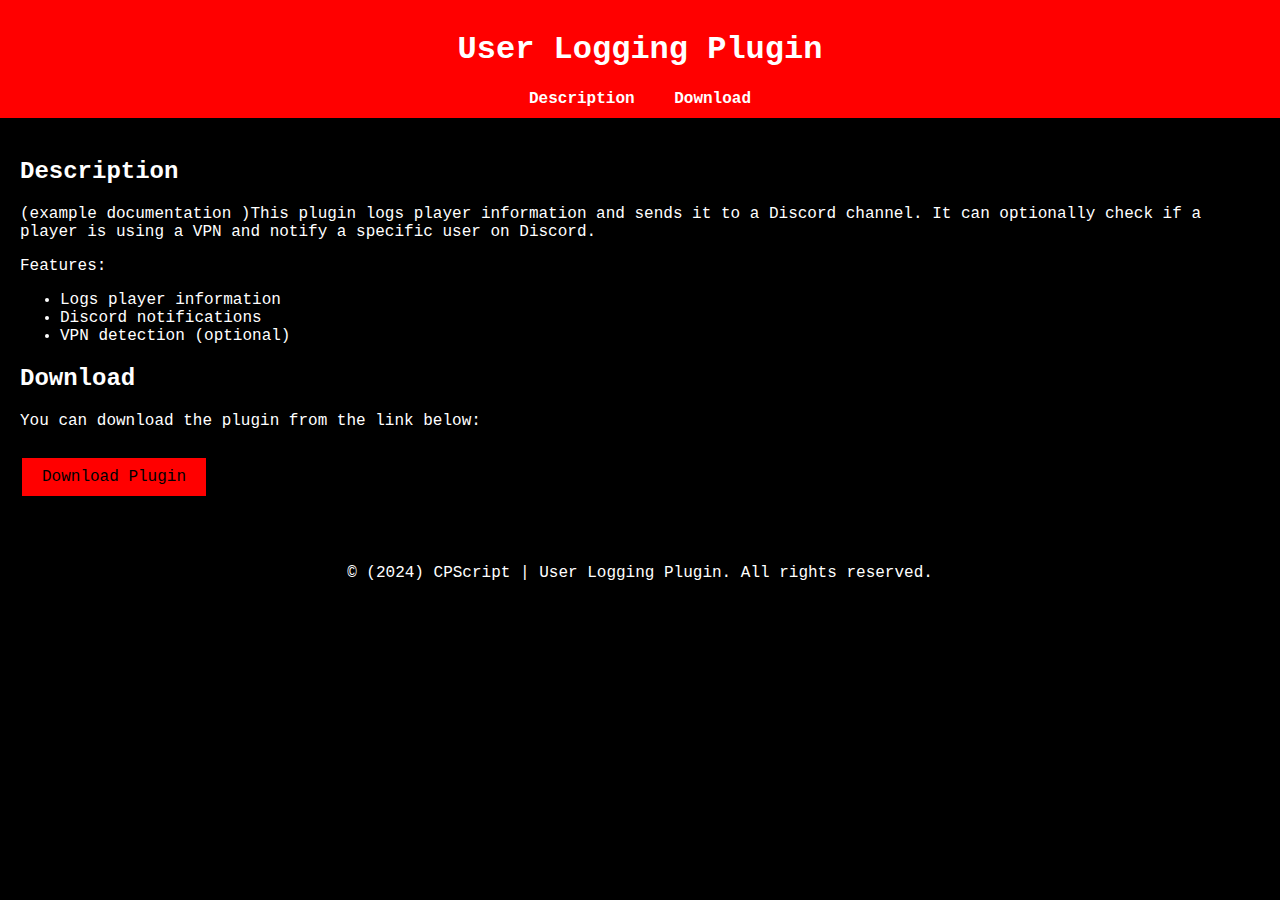
<file: doc/index.html>
<!DOCTYPE html>
<html lang="en">
<head>
    <meta charset="UTF-8">
    <meta name="viewport" content="width=device-width, initial-scale=1.0">
    <title>User Logging Plugin</title>
    <link rel="stylesheet" href="styles.css">
</head>
<body>
    <div class="navbar">
        <h1>User Logging Plugin</h1>
        <a href="#description" class="nav-link">Description</a>
        <a href="#download" class="nav-link">Download</a>
    </div>

    <div class="content">
        <h2 id="description">Description</h2>
        <p>(example documentation )This plugin logs player information and sends it to a Discord channel. It can optionally check if a player is using a VPN and notify a specific user on Discord.</p>
        <p>Features:</p>
        <ul>
            <li>Logs player information</li>
            <li>Discord notifications</li>
            <li>VPN detection (optional)</li>
        </ul>
        
        <h2 id="download">Download</h2>
        <p>You can download the plugin from the link below:</p>
        <a href="https://github.com/yourusername/yourplugin/releases/latest" class="button">Download Plugin</a>
    </div>

    <footer>
        <p>&copy; (2024) CPScript | User Logging Plugin. All rights reserved.</p>
    </footer>
</body>
</html>
</file>
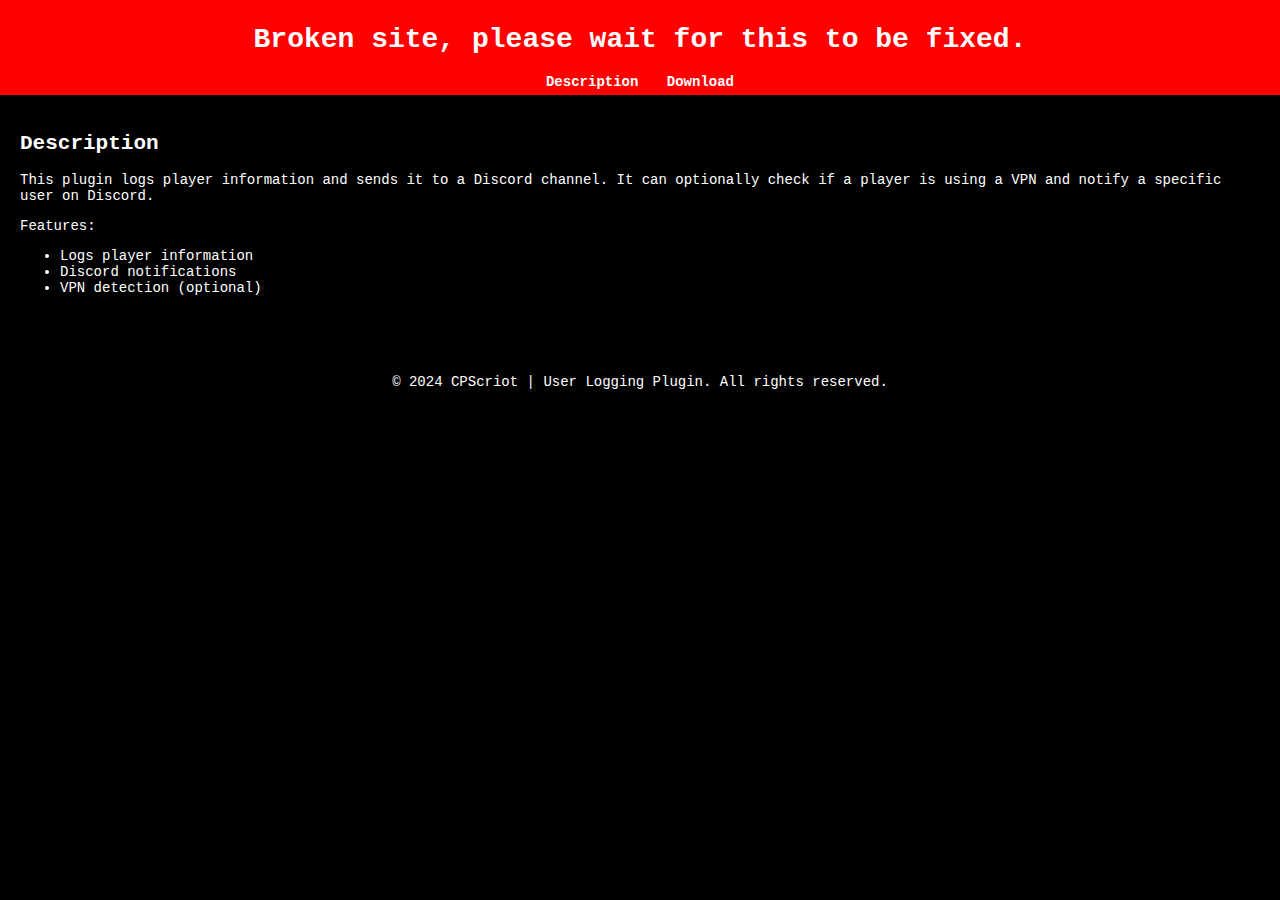
<file: docs/index.html>
<!DOCTYPE html>
<html lang="en">
<head>
    <meta charset="UTF-8">
    <meta name="viewport" content="width=device-width, initial-scale=1.0">
    <title>(BROKEN)Logging-Plugin Doc</title>
    <link rel="stylesheet" href="styles.css">
</head>
<body>
    <div class="navbar">
        <h1>Broken site, please wait for this to be fixed.</h1>
        <a href="index.html" class="nav-link">Description</a>
        <a href="docs/download.html" class="nav-link">Download</a>
    </div>

    <div class="content">
        <h2>Description</h2>
        <p>This plugin logs player information and sends it to a Discord channel. It can optionally check if a player is using a VPN and notify a specific user on Discord.</p>
        <p>Features:</p>
        <ul>
            <li>Logs player information</li>
            <li>Discord notifications</li>
            <li>VPN detection (optional)</li>
        </ul>
    </div>

    <footer>
        <p>&copy; 2024 CPScriot | User Logging Plugin. All rights reserved.</p>
    </footer>
</body>
</html>
</file>
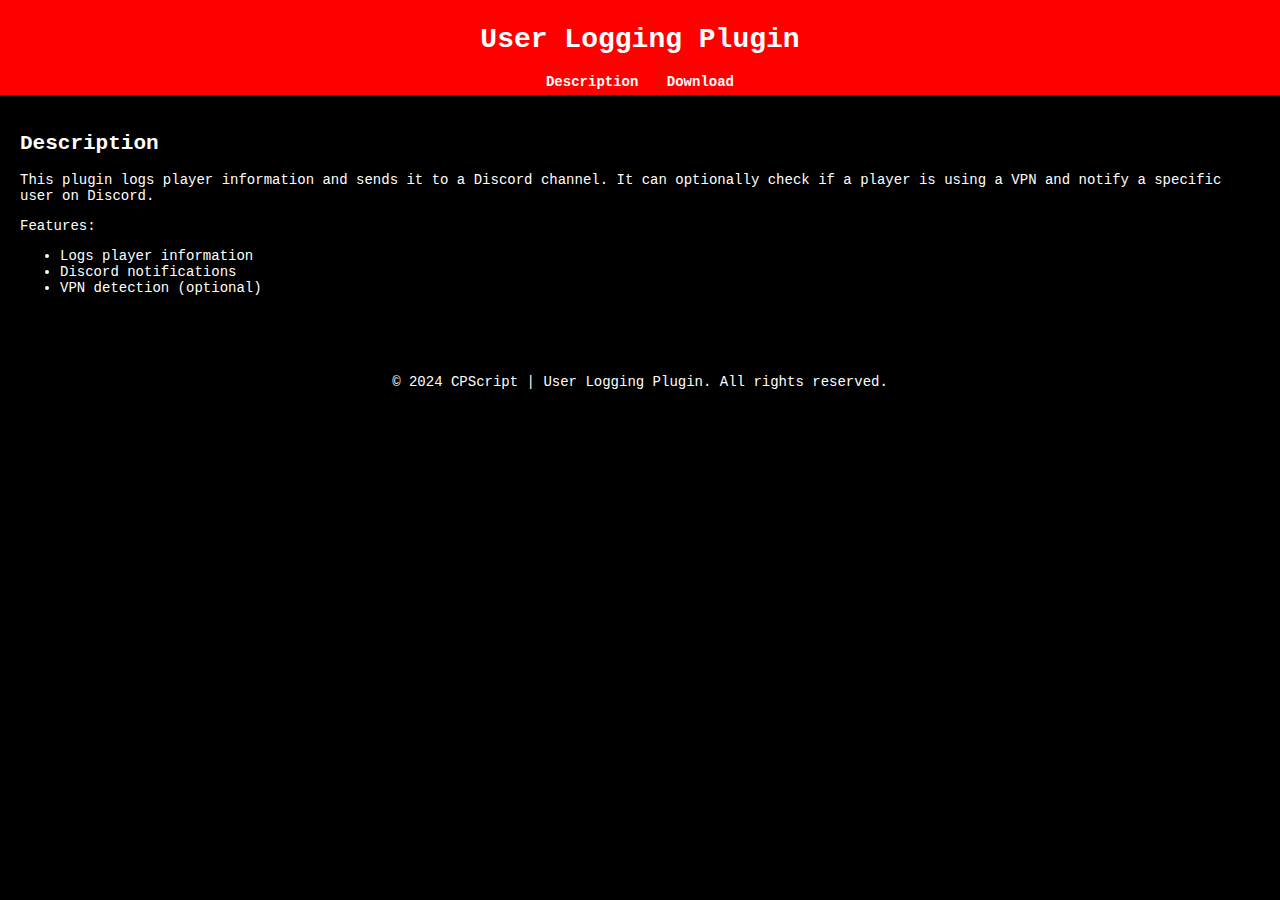
<file: docs/download.html>
<!DOCTYPE html>
<html lang="en">
<head>
    <meta charset="UTF-8">
    <meta name="viewport" content="width=device-width, initial-scale=1.0">
    <title>User Logging Plugin Doc</title>
    <link rel="stylesheet" href="styles.css">
</head>
<body>
    <div class="navbar">
        <h1>User Logging Plugin</h1>
        <a href="index.html" class="nav-link">Description</a>
        <a href="download.html" class="nav-link">Download</a>
    </div>

    <div class="content">
        <h2>Description</h2>
        <p>This plugin logs player information and sends it to a Discord channel. It can optionally check if a player is using a VPN and notify a specific user on Discord.</p>
        <p>Features:</p>
        <ul>
            <li>Logs player information</li>
            <li>Discord notifications</li>
            <li>VPN detection (optional)</li>
        </ul>
    </div>

    <footer>
        <p>&copy; 2024 CPScript | User Logging Plugin. All rights reserved.</p>
    </footer>
</body>
</html>
</file>
<file: doc/styles.css>
body {
    background-color: black;
    color: white;
    font-family: 'Courier New', Courier, monospace;
    margin: 0;
    padding: 0;
}

.navbar {
    background-color: red;
    padding: 10px;
    text-align: center;
}

.nav-link {
    color: white;
    text-decoration: none;
    margin: 0 15px;
    font-weight: bold;
}

.nav-link:hover {
    text-decoration: underline;
}

.content {
    padding: 20px;
}

.button {
    background-color: red;
    color: black;
    padding: 10px 20px;
    text-decoration: none;
    display: inline-block;
    margin-top: 10px;
    border: 2px solid black;
}

.button:hover {
    background-color: darkred;
}

footer {
    text-align: center;
    margin-top: 20px;
    padding: 10px;
    background-color: black;
    color: white;
}
</file>
<file: docs/styles.css>
body {
    background-color: black;
    color: white;
    font-family: 'Courier New', Courier, monospace;
    margin: 0;
    padding: 0;
    font-size: 14px; /* Smaller text */
}

.navbar {
    background-color: red;
    padding: 5px; /* Shorter navigation bar */
    text-align: center;
}

.nav-link {
    color: white;
    text-decoration: none;
    margin: 0 10px;
    font-weight: bold;
}

.nav-link:hover {
    text-decoration: underline;
}

.content {
    padding: 20px;
}

.version-list {
    list-style-type: none;
    padding: 0;
}

.version-button {
    background-color: red;
    color: black;
    padding: 5px 10px;
    text-decoration: none;
    display: inline-block;
    margin: 5px 0;
    border: 2px solid black;
}

.version-button:hover {
    background-color: darkred;
}

.button {
    background-color: red;
    color: black;
    padding: 10px 20px;
    text-decoration: none;
    display: inline-block;
    margin-top: 10px;
    border: 2px solid black;
}

.button:hover {
    background-color: darkred;
}

footer {
    text-align: center;
    margin-top: 20px;
    padding: 10px;
    background-color: black;
    color: white;
}
</file>
